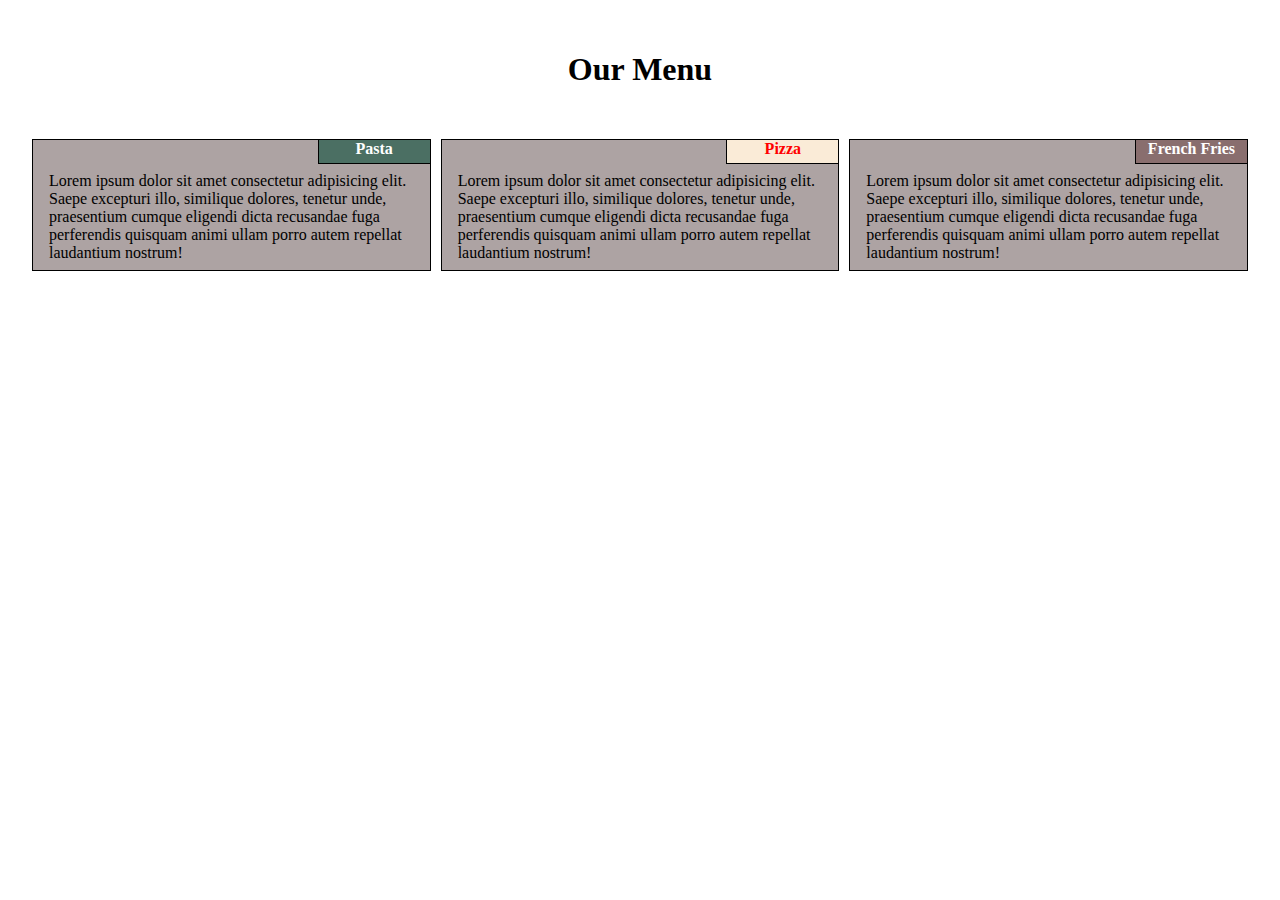
<file: assignment-1/index.html>
<!DOCTYPE html>
<html lang="en">
  <head>
    <meta charset="UTF-8" />
    <meta name="viewport" content="width=device-width, initial-scale=1.0" />
    <link rel="stylesheet" href="style.css" />
    <title>Document</title>
  </head>
  <body>
    <h1>Our Menu</h1>
    <div class="container">
      <section class="section--1">
        <div class="item-name item--1">Pasta</div>
        <p>
          Lorem ipsum dolor sit amet consectetur adipisicing elit. Saepe
          excepturi illo, similique dolores, tenetur unde, praesentium cumque
          eligendi dicta recusandae fuga perferendis quisquam animi ullam porro
          autem repellat laudantium nostrum!
        </p>
      </section>
      <section class="section--2">
        <div class="item-name item--2">Pizza</div>
        <p>
          Lorem ipsum dolor sit amet consectetur adipisicing elit. Saepe
          excepturi illo, similique dolores, tenetur unde, praesentium cumque
          eligendi dicta recusandae fuga perferendis quisquam animi ullam porro
          autem repellat laudantium nostrum!
        </p>
      </section>
      <section class="section--3">
        <div class="item-name item--3">French Fries</div>
        <p>
          Lorem ipsum dolor sit amet consectetur adipisicing elit. Saepe
          excepturi illo, similique dolores, tenetur unde, praesentium cumque
          eligendi dicta recusandae fuga perferendis quisquam animi ullam porro
          autem repellat laudantium nostrum!
        </p>
      </section>
    </div>
  </body>
</html>
</file>
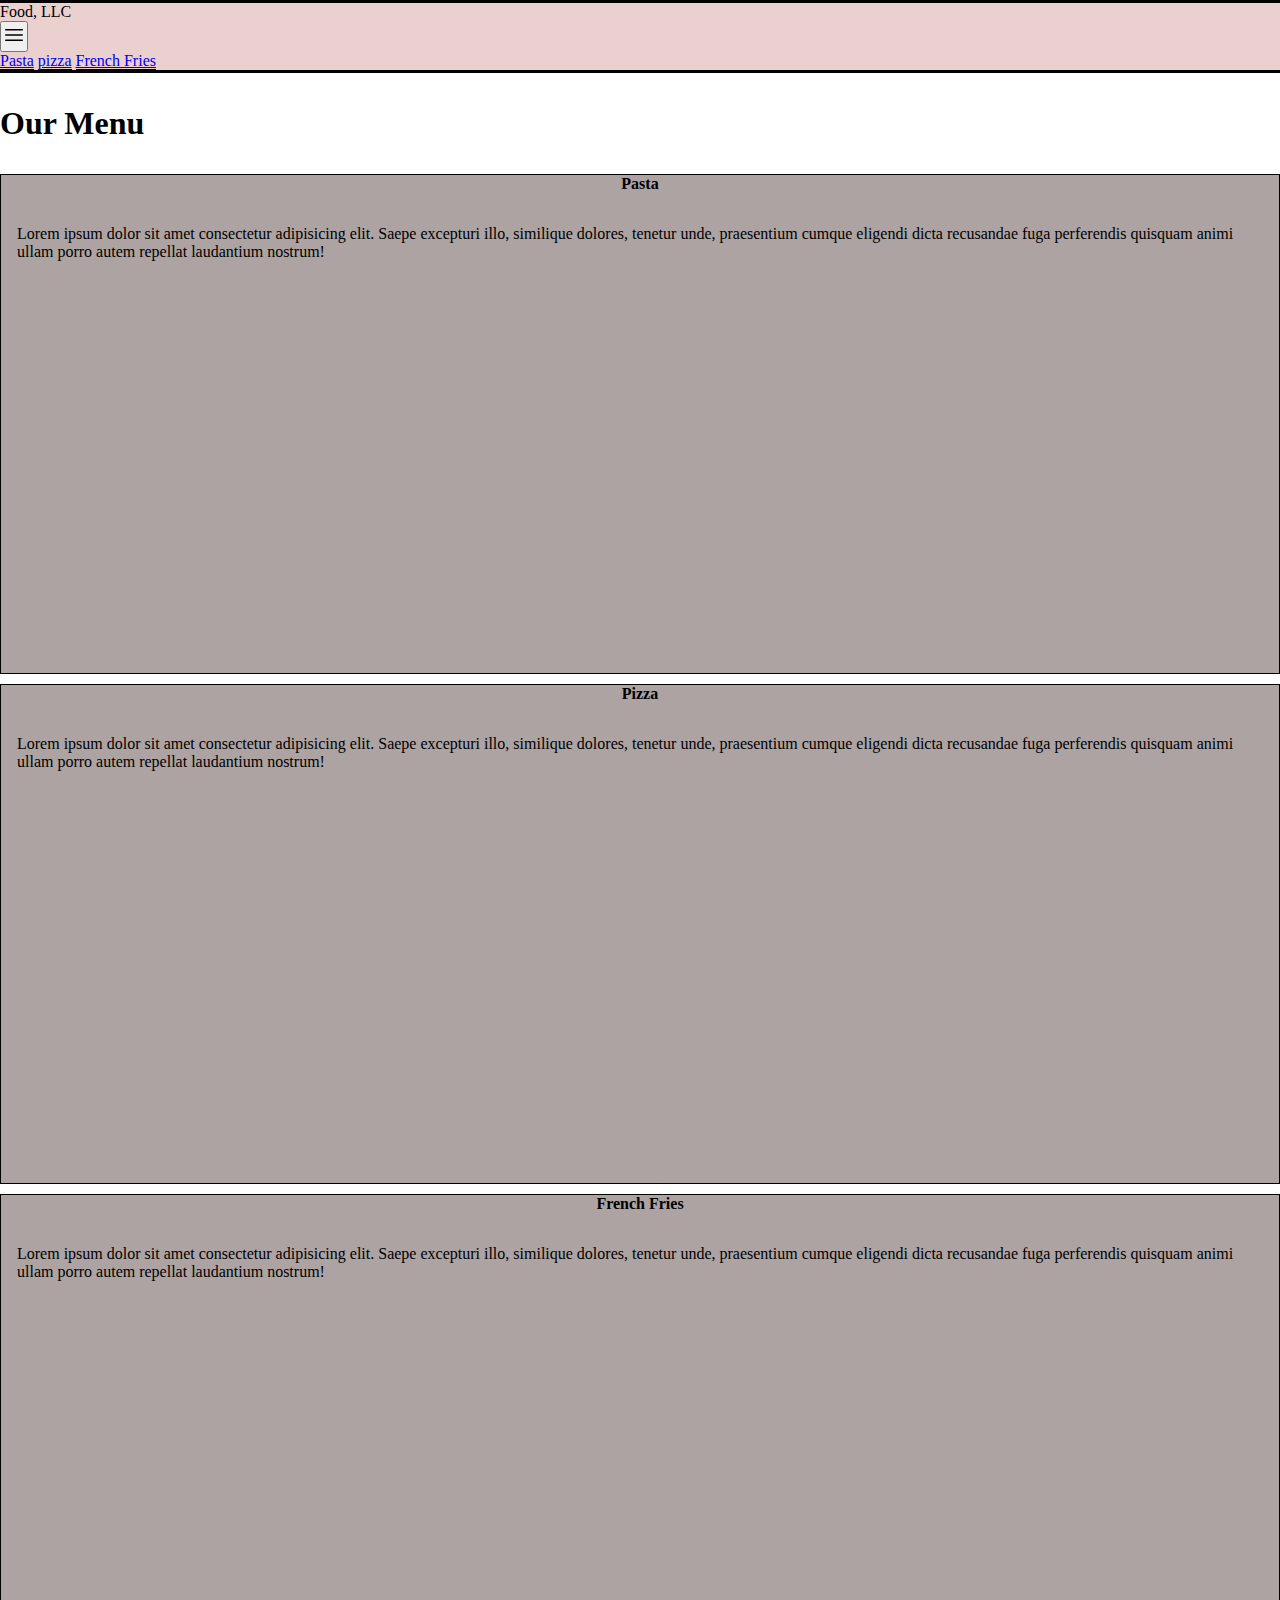
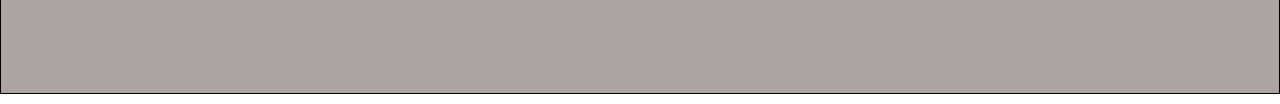
<file: assignment-2/index.html>
<!DOCTYPE html>
<html lang="en">
  <head>
    <title>Assignment-2</title>
    <!-- Required meta tags -->
    <meta charset="utf-8" />
    <meta
      name="viewport"
      content="width=device-width, initial-scale=1, shrink-to-fit=no"
    />
    <link
      rel="stylesheet"
      href="https://cdn.jsdelivr.net/npm/bootstrap@4.5.3/dist/css/bootstrap.min.css"
      integrity="sha384-TX8t27EcRE3e/ihU7zmQxVncDAy5uIKz4rEkgIXeMed4M0jlfIDPvg6uqKI2xXr2"
      crossorigin="anonymous"
    />
    <link rel="stylesheet" href="style.css" />
  </head>
  <body>
    <nav class="navbar bg-body-tertiary">
      <div class="container-fluid">
        <span class="mb-0 h1">Food, LLC</span>
        <div class="dropdown d-md-none">
          <button
            class="btn btn-secondary"
            type="button"
            id="dropdownMenuButton"
            data-toggle="dropdown"
            aria-haspopup="true"
            aria-expanded="false"
          >
            <svg
              xmlns="http://www.w3.org/2000/svg"
              fill="none"
              viewBox="0 0 24 24"
              stroke-width="1.5"
              stroke="currentColor"
              class="w-6 h-6"
            >
              <path
                stroke-linecap="round"
                stroke-linejoin="round"
                d="M3.75 6.75h16.5M3.75 12h16.5m-16.5 5.25h16.5"
              />
            </svg>
          </button>
          <div
            class="dropdown-menu text-center"
            aria-labelledby="dropdownMenuButton"
          >
            <a class="dropdown-item" href="#s-1">Pasta</a>
            <a class="dropdown-item" href="#s-2">pizza</a>
            <a class="dropdown-item" href="#s-3">French Fries</a>
          </div>
        </div>
      </div>
    </nav>

    <h1 class="text-center">Our Menu</h1>
    <div class="container-fluid">
      <div id="s-1" class="col-xs-12 col-md-12 col-sm-12 gap section--1 h-500">
        <div class="item-name item--1">Pasta</div>
        <p>
          Lorem ipsum dolor sit amet consectetur adipisicing elit. Saepe
          excepturi illo, similique dolores, tenetur unde, praesentium cumque
          eligendi dicta recusandae fuga perferendis quisquam animi ullam porro
          autem repellat laudantium nostrum!
        </p>
      </div>
      <div id="s-2" class="col-xs-12 col-md-12 col-sm-12 gap section--2 h-500">
        <div class="item-name item--2">Pizza</div>
        <p>
          Lorem ipsum dolor sit amet consectetur adipisicing elit. Saepe
          excepturi illo, similique dolores, tenetur unde, praesentium cumque
          eligendi dicta recusandae fuga perferendis quisquam animi ullam porro
          autem repellat laudantium nostrum!
        </p>
      </div>
      <div id="s-3" class="col-xs-12 col-md-12 col-sm-12 gap section--3 h-500">
        <div class="item-name item--3">French Fries</div>
        <p>
          Lorem ipsum dolor sit amet consectetur adipisicing elit. Saepe
          excepturi illo, similique dolores, tenetur unde, praesentium cumque
          eligendi dicta recusandae fuga perferendis quisquam animi ullam porro
          autem repellat laudantium nostrum!
        </p>
      </div>
    </div>

    <!-- Optional JavaScript -->
    <!-- jQuery first, then Popper.js, then Bootstrap JS -->

    <!-- prettier-ignore -->
    <script src="https://code.jquery.com/jquery-3.3.1.slim.min.js" integrity="sha384-q8i/X+965DzO0rT7abK41JStQIAqVgRVzpbzo5smXKp4YfRvH+8abtTE1Pi6jizo" crossorigin="anonymous"></script>
    <!-- prettier-ignore -->
    <script src="https://cdnjs.cloudflare.com/ajax/libs/popper.js/1.14.7/umd/popper.min.js" integrity="sha384-UO2eT0CpHqdSJQ6hJty5KVphtPhzWj9WO1clHTMGa3JDZwrnQq4sF86dIHNDz0W1" crossorigin="anonymous"></script>
    <!-- prettier-ignore -->
    <script src="https://stackpath.bootstrapcdn.com/bootstrap/4.3.1/js/bootstrap.min.js" integrity="sha384-JjSmVgyd0p3pXB1rRibZUAYoIIy6OrQ6VrjIEaFf/nJGzIxFDsf4x0xIM+B07jRM" crossorigin="anonymous"></script>
  </body>
</html>
</file>
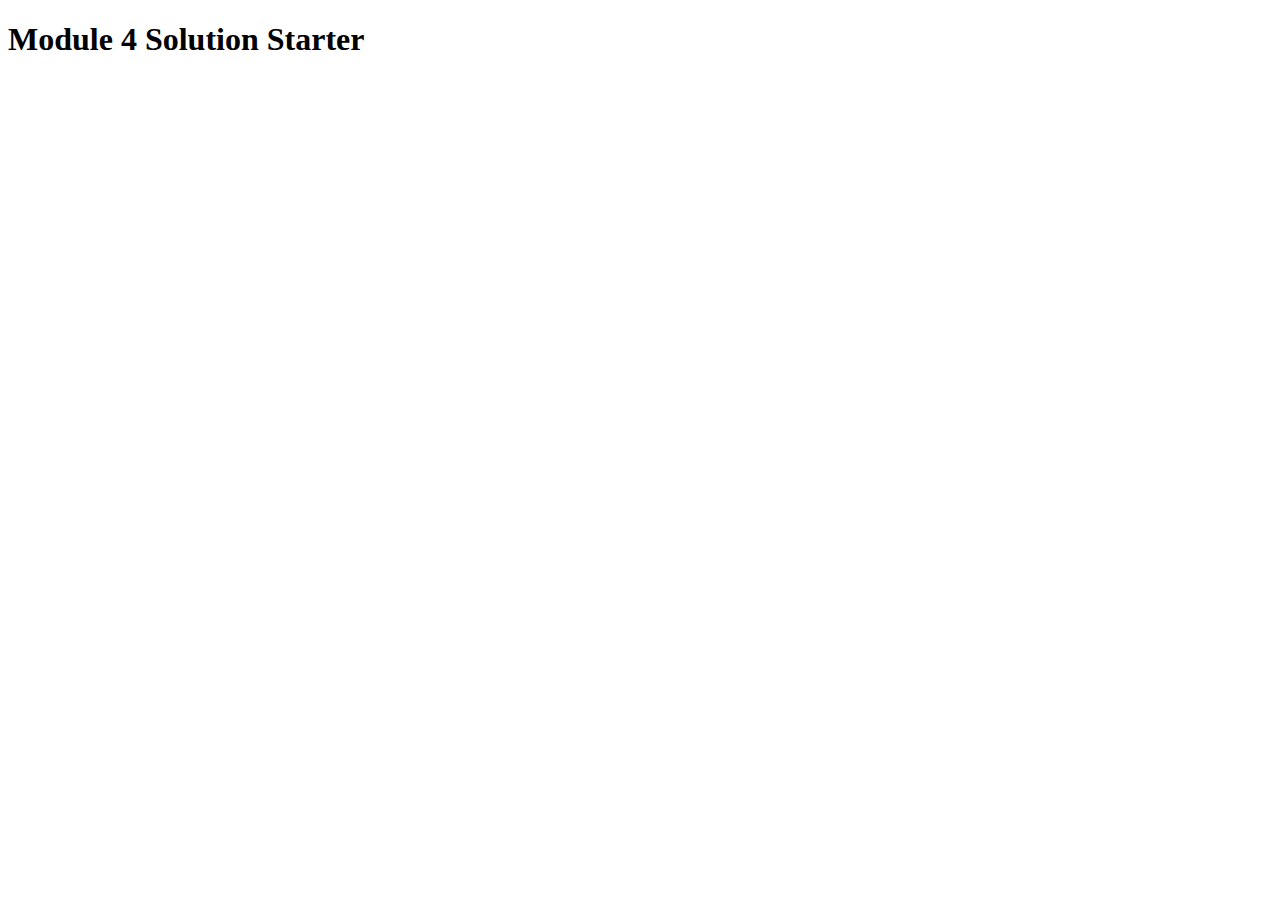
<file: assignment-3-harder/index.html>
<!DOCTYPE html>
<html>
<head>
  <meta charset="utf-8">
  <title>Module 4 Solution Starter</title>
  <script>
    var names = []; // DO NOT REMOVE
  </script>
  <script src="SpeakHello.js"></script>
  <script src="SpeakGoodBye.js"></script>
  <script src="script.js"></script>
</head>
<body>
  <h1>Module 4 Solution Starter</h1>
</body>
</html>
</file>
<file: assignment-1/style.css>
* {
  box-sizing: border-box;
  margin: 0;
}

html {
  font-size: 100%;
}

h1 {
  text-align: center;
  margin-bottom: 1.6em;
  margin-top: 1.6em;
}

.container {
  display: grid;
  grid-template-columns: 1fr 1fr 1fr;
  column-gap: 10px;
  row-gap: 10px;
  margin: 0 2em;
}
.section--1,
.section--2,
.section--3 {
  background-color: #ada3a3;
  border: 1px solid #000;
  position: relative;
}

.section--1 p,
.section--2 p,
.section--3 p {
  padding: 2em 1em 0.5em 1em;
}

.item-name {
  position: absolute;
  top: 0;
  right: 0;

  width: 7em;
  height: 1.5em;
  font-weight: bold;
  text-align: center;
  border-bottom: 1px solid #000;
  border-left: 1px solid #000;
}

.item--1 {
  background-color: #4b6f63;
  color: #fff;
}
.item--2 {
  background-color: #faebd7;
  color: #ff0000;
}
.item--3 {
  background-color: #896e6e;
  color: #ffffff;
}

@media (max-width: 991px) {
  .container {
    grid-template-columns: auto auto;
  }

  .section--3 {
    grid-column: 1/-1;
  }
}
@media (max-width: 767px) {
  .container {
    grid-template-columns: auto;
  }
}
</file>
<file: assignment-2/style.css>
* {
  box-sizing: border-box;
  margin: 0;
  padding: 0;
}

html {
  font-size: 100%;
}

h1 {
  margin-bottom: 1em;
  margin-top: 1em;
}

nav {
  background-color: #ebd0d0;
  border-bottom: 3px solid #000;
  border-top: 3px solid #000;
  position: relative;
}

.gap {
  margin-bottom: 10px;
}

.h-500 {
  height: 500px;
}

.section--1,
.section--2,
.section--3 {
  background-color: #ada3a3;
  border: 1px solid #000;
}

.section--1 p,
.section--2 p,
.section--3 p {
  padding: 2em 1em 0.5em 1em;
}

.item-name {
  font-weight: bold;
  text-align: center;
}

.w-6 {
  width: 24px;
  height: 24px;
}

.dropdown {
  position: static !important;
}

.dropdown-item {
  border-bottom: 2px solid #000;
}

.dropdown-menu {
  width: 100% !important;
}
@media (max-width: 991px) {
}
@media (max-width: 767px) {
}
</file>
